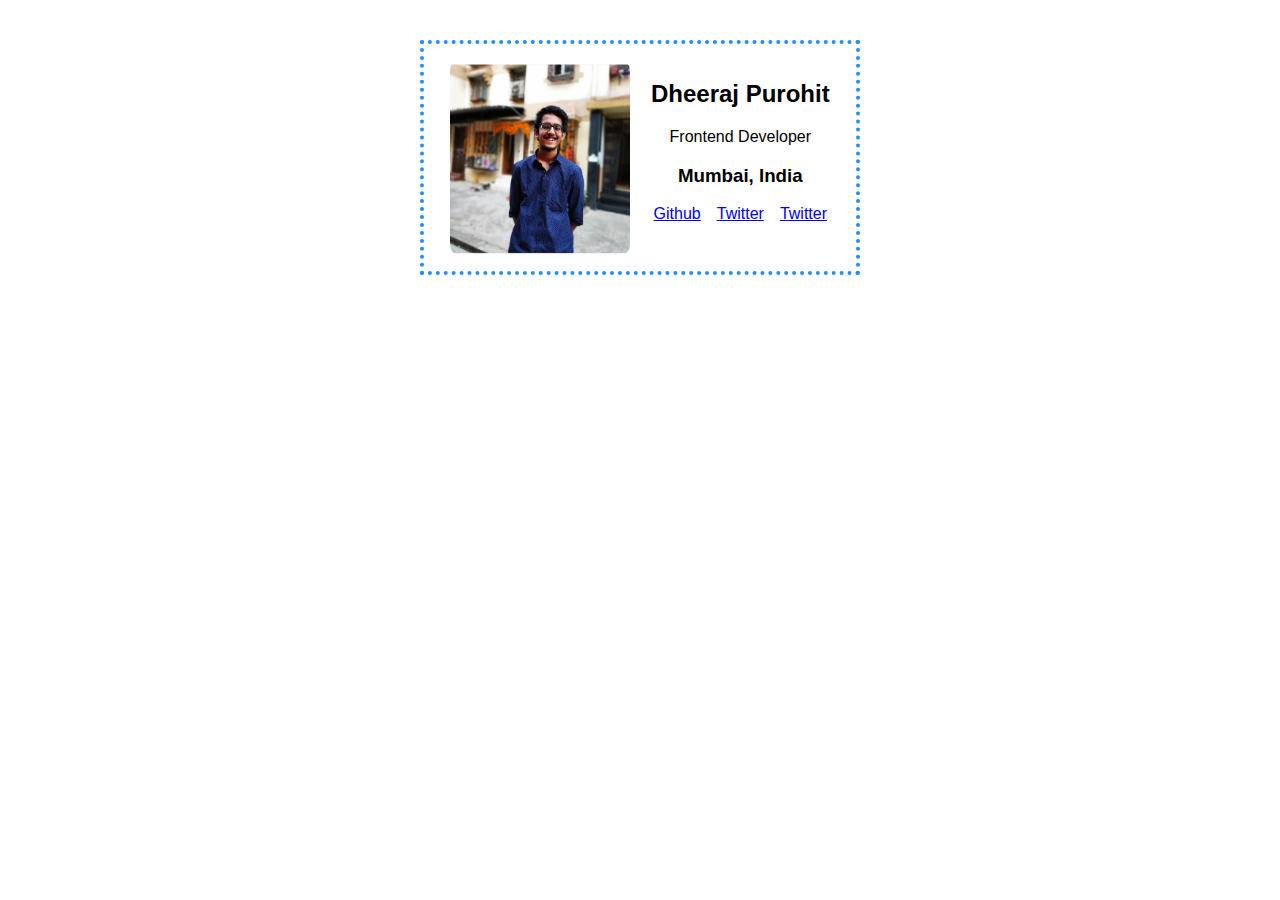
<file: UI/src/business-card/index.html>
<!DOCTYPE html>
<html lang="en">

<head>
  <meta charset="UTF-8">
  <meta http-equiv="X-UA-Compatible" content="IE=edge">
  <meta name="viewport" content="width=device-width, initial-scale=1.0">
  <link rel="stylesheet" href="https://cdnjs.cloudflare.com/ajax/libs/font-awesome/6.2.0/css/all.min.css"
    integrity="sha512-xh6O/CkQoPOWDdYTDqeRdPCVd1SpvCA9XXcUnZS2FmJNp1coAFzvtCN9BmamE+4aHK8yyUHUSCcJHgXloTyT2A=="
    crossorigin="anonymous" referrerpolicy="no-referrer" />
  <link rel="stylesheet" href="main.css" />

  <title>Business Card</title>
</head>

<body>
  <div class="card border-blue">
    <!-- alt is added -->
    <img class="avatar border-round" src="images/profile_pic.jpg" alt="dheeraj is smiling">

    <div>
      <h2>Dheeraj Purohit</h2>
      <p>Frontend Developer</p>
      <h3>Mumbai, India</h3>

      <div class="social">

        <a href="https://github.com/purohitdheeraj">
          <i class="fa-brands fa-github" aria-hidden="true"></i>
          <span class="sr-only">Github</span>
        </a>

        <a href="https://twitter.com/the_indianyoga">
          <i class="fa-brands fa-twitter" aria-hidden="true"></i>
          <span class="sr-only">Twitter</span>
        </a>

        <a href="https://twitter.com/the_indianyoga">
          <i class="fa-brands fa-linkedin" aria-hidden="true"></i>
          <span class="sr-only">Twitter</span>
        </a>

      </div>

    </div>

  </div>
</body>

</html>
</file>
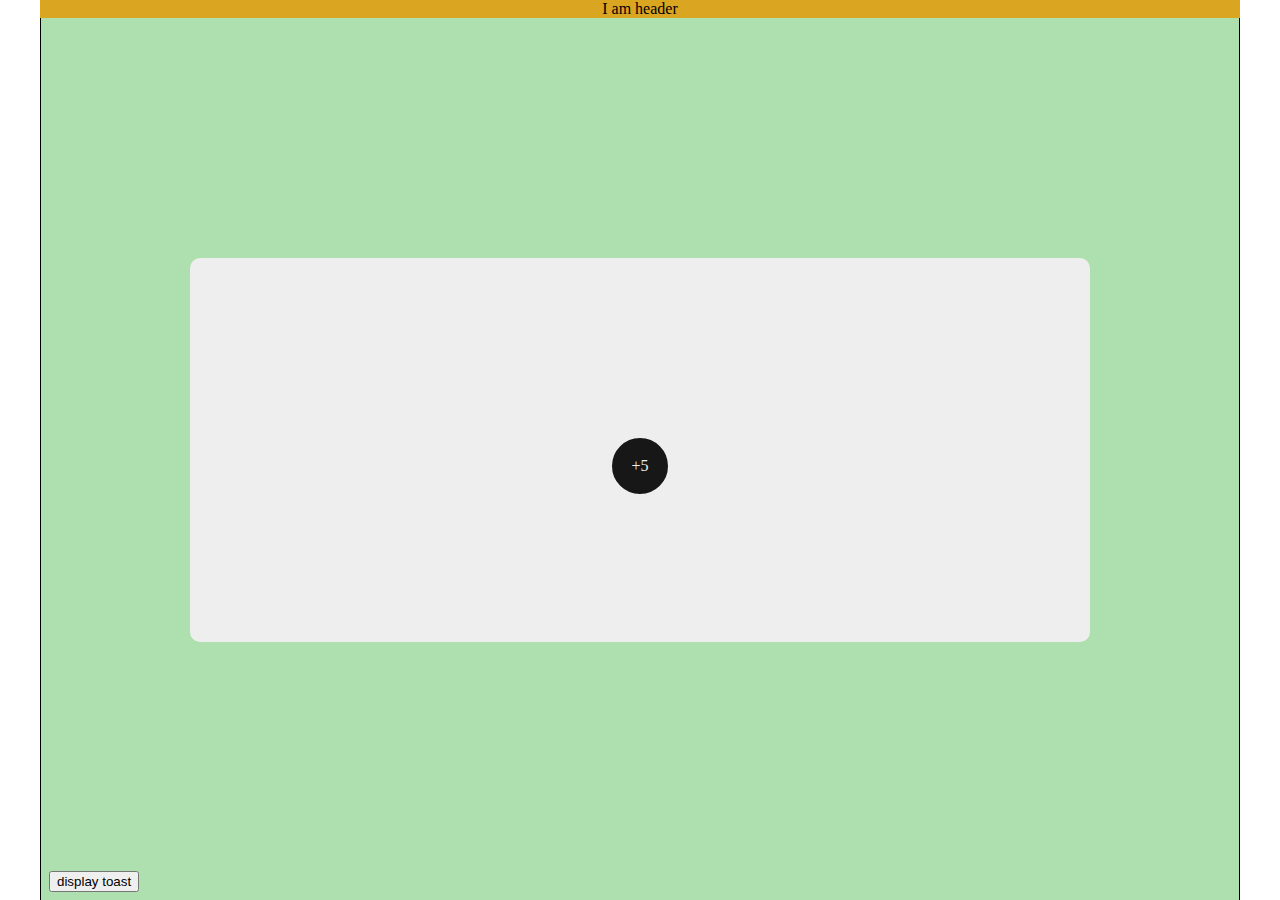
<file: UI/src/css-masterclass/index.html>
<!DOCTYPE html>
<html lang="en">

<head>
  <meta charset="UTF-8">
  <meta http-equiv="X-UA-Compatible" content="IE=edge">
  <meta name="viewport" content="width=device-width, initial-scale=1.0">
  <title>CSS basics 1</title>
  <link rel="stylesheet" href="https://cdnjs.cloudflare.com/ajax/libs/font-awesome/6.2.0/css/all.min.css"
    integrity="sha512-xh6O/CkQoPOWDdYTDqeRdPCVd1SpvCA9XXcUnZS2FmJNp1coAFzvtCN9BmamE+4aHK8yyUHUSCcJHgXloTyT2A=="
    crossorigin="anonymous" referrerpolicy="no-referrer" />
  <link rel="stylesheet" href="index.css" />
</head>

<body>
  <div class="container">

    <header>I am header</header>

    <div class="badge-container">
      <span class="icon-msg">
        <i class="fa-solid fa-envelope fa-8x"></i>
        <div class="badge fa-2x">+5</div>
      </span>

    </div>




    <div class="toast" id="toast-bar">
      I am Toast
    </div>


    <button class="btn-toast btn" id="toast-btn">display toast</button>

  </div>
  <script src="index.js"></script>
</body>

</html>
</file>
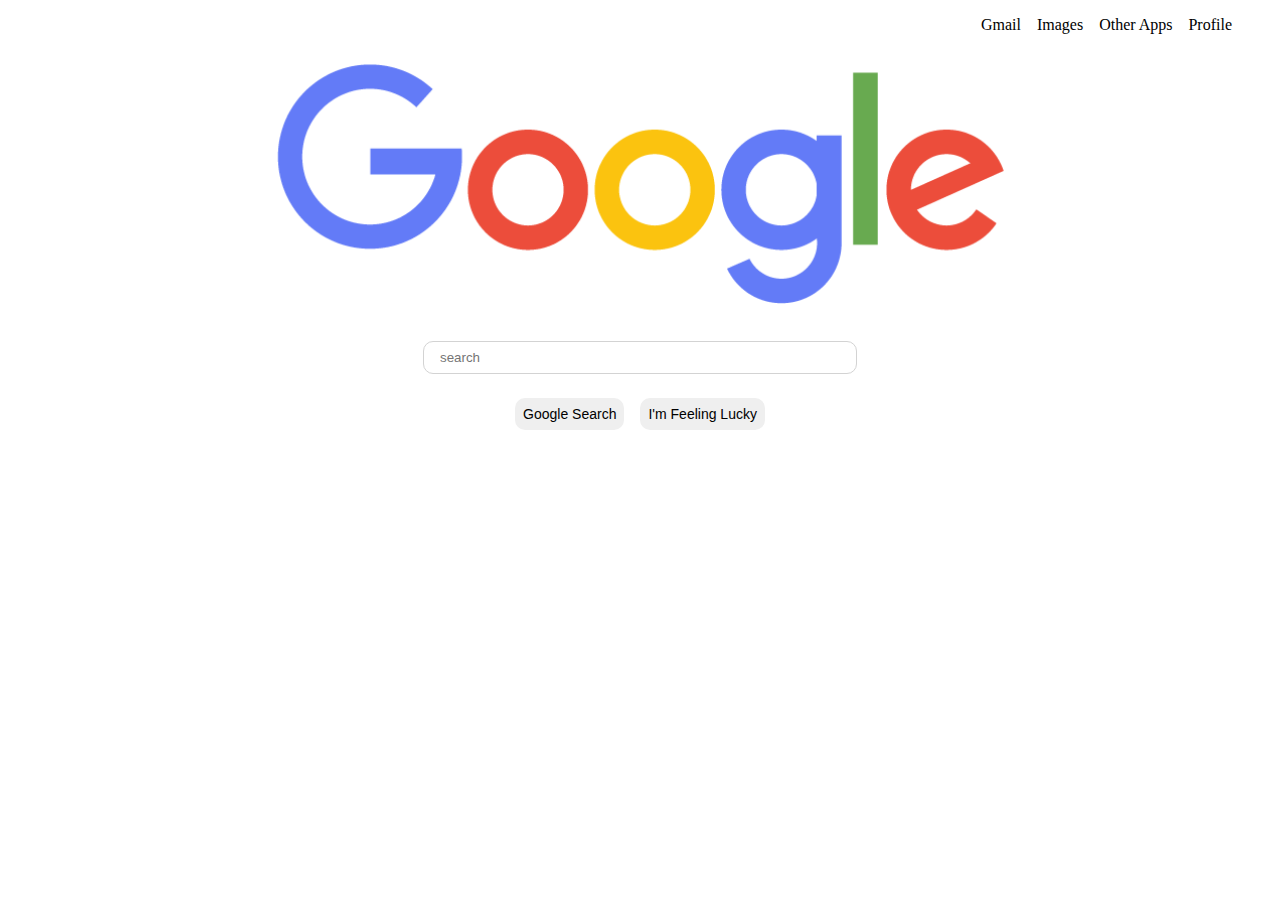
<file: UI/src/google-UI/index.html>
<!DOCTYPE html>
<html lang="en">

<head>
  <meta charset="UTF-8">
  <meta http-equiv="X-UA-Compatible" content="IE=edge">
  <meta name="viewport" content="width=device-width, initial-scale=1.0">

  <title>Google UI</title>
  <link rel="stylesheet" href="./css/main.css" />
</head>

<body>
  <header>
    <ul class="nav-list">
      <li>Gmail</li>
      <li>Images</li>
      <li>Other Apps</li>
      <li>Profile</li>
    </ul>
  </header>

  <section class="main">
    <img class="logo-img" src="./images/logo-img.png" alt="google"/>
    <input class="search-input" type="text" placeholder="search">
    <div class="btn-wrapper">
      <button class="btn">Google Search</button>
      <button class="btn">I'm Feeling Lucky</button>
    </div>
  </section>

</body>

</html>
</file>
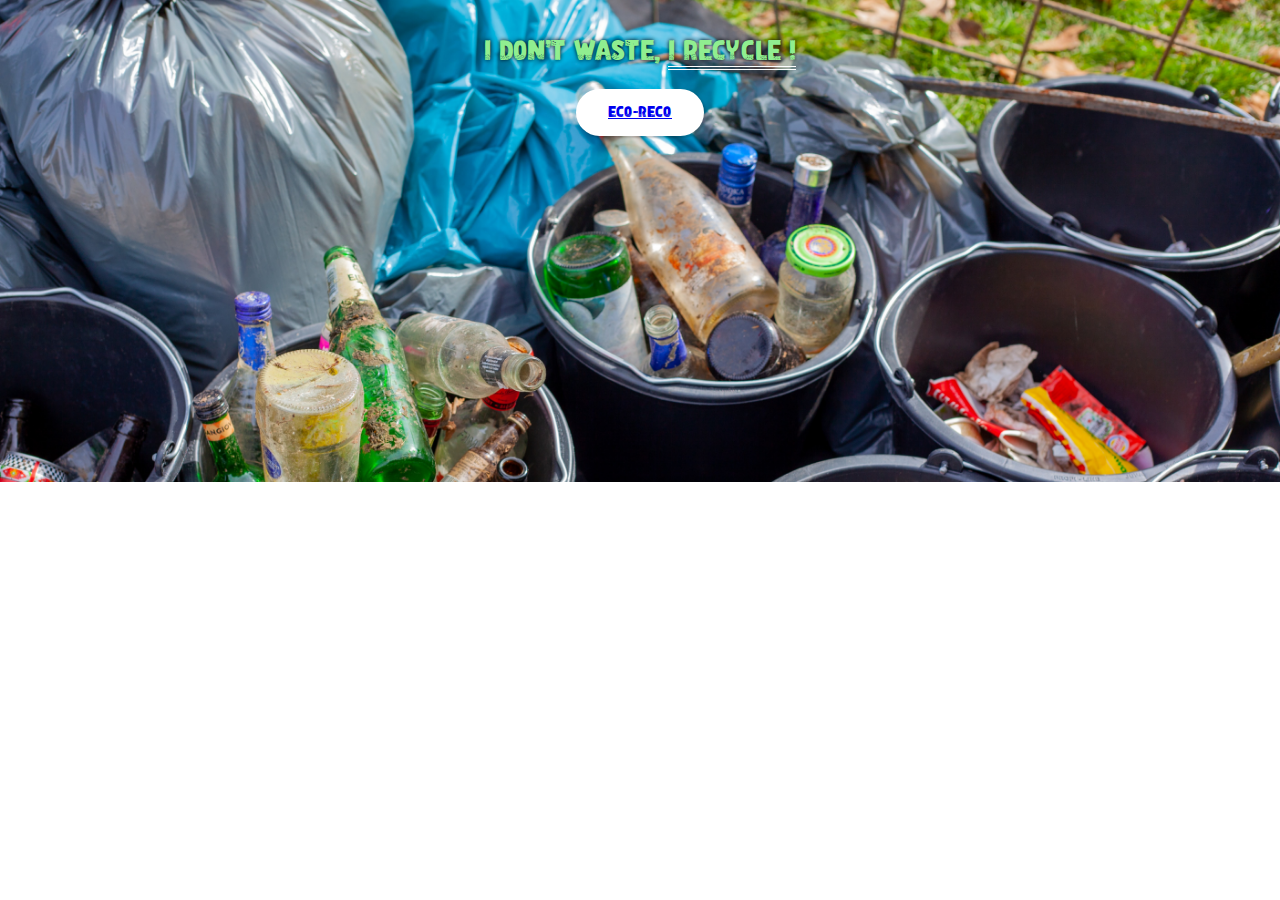
<file: UI/src/hero-banner/index.html>
<!DOCTYPE html>
<html lang="en">

<head>
  <meta charset="UTF-8">
  <meta http-equiv="X-UA-Compatible" content="IE=edge">
  <meta name="viewport" content="width=device-width, initial-scale=1.0">
  <title>Hero Banner</title>
  <link rel="stylesheet" href="index.css" />
</head>

<body>
  <div class="hero">
    <h2 class="title">I don't waste, <span class="highlight">I recycle !</span></h2>
    <div class="btn-wrapper">
      <a href="https://ecoreco.com/" class="btn cta-btn">
        Eco-Reco
      </a>
    </div>
  </div>
</body>

</html>
</file>
<file: UI/src/business-card/main.css>
body {
	margin: 0;
	/* web-safe fonts */
	font-family: "Trebuchet MS", "Lucida Sans Unicode",
		"Lucida Grande", "Lucida Sans", Arial, sans-serif;
}

.card {
	margin: 40px auto;
	padding: 1rem;
	border: 1px solid;
	width: 400px;
	display: flex;
	justify-content: space-around;
	/* using inheritance  property - will apply to other elements within card*/
	text-align: center;
}

.avatar {
	width: 180px;
}

.social {
	text-decoration: none;
	display: flex;
	justify-content: center;
	gap: 1rem;
}

/* utility class */

.border-round {
	border-radius: 10px;
}

.border-blue {
	border: 4px dotted dodgerblue;
}
</file>
<file: UI/src/css-masterclass/index.css>
/* border-box */
*,
*::after,
*::before {
	box-sizing: border-box;
}

body {
	margin: 0 auto;
	max-width: 1200px;
	border: 1px solid;
	border-top: 0;
	border-bottom: 0;
	box-sizing: border-box;
	text-align: center;
}

.container {
	padding: 2rem;
	/* very imp container layout will shift if padding not given due to margin */
	background: #aedfae;
	height: 100vh;
	position: relative;
	display: flex;
	justify-content: center;
	align-items: center;
	flex-direction: column;
}

header {
	position: fixed;
	top: 0;
	z-index: 1;
	background: goldenrod;
	width: 100%;
	max-width: 1200px;
}

.badge-container {
	padding: 1rem;
	background: #eee;
	max-width: 900px;
	width: 100%;
	height: 24rem;
	display: flex;
	justify-content: center;
	align-items: center;
	border-radius: 10px;
}

.icon-msg {
	position: relative;
}

.badge {
	position: absolute;
	top: -16px;
	right: -32px;
	width: 4rem;
	height: 4rem;
	background: #000;
	border-radius: 50%;
	opacity: 0.9;
	border: 4px solid #eee;
	color: #eee;
	display: flex;
	justify-content: center;
	align-items: center;
}

/* will exceed the body 1200px because of padding extra 
space can be solved by border-box on all prop before and after
*/

/* fixed is a bad guy it dont obey parent relative rule like absolute */

.toast {
	position: fixed;
	bottom: 0;
	max-width: 1200px;
	width: 100%;
	display: none;
	/* again very imp prop to set otherwise toast will overflow outside container */
	background: grey;
	color: #eee;
	margin: 2.5rem 0;
	padding: 0.5rem;
	border-radius: 10px;
}

.btn {
	position: absolute;
	bottom: 0;
	left: 0;
	margin: 0.5rem;
}

.toggle-toast {
	display: block;
	animation: fadein 0.5s, fadeout 0.5s 3s;
}

/* Animations to fade the snackbar in and out */
@-webkit-keyframes fadein {
	from {
		bottom: 0;
		opacity: 0;
	}
	to {
		bottom: 30px;
		opacity: 1;
	}
}

@keyframes fadein {
	from {
		bottom: 0;
		opacity: 0;
	}
	to {
		bottom: 30px;
		opacity: 1;
	}
}

@-webkit-keyframes fadeout {
	from {
		bottom: 30px;
		opacity: 1;
	}
	to {
		bottom: 0;
		opacity: 0;
	}
}

@keyframes fadeout {
	from {
		bottom: 30px;
		opacity: 1;
	}
	to {
		bottom: 0;
		opacity: 0;
	}
}
</file>
<file: UI/src/google-UI/css/main.css>
body {
	margin: 0 auto;
	padding: 0;
	width: 1200px;
}

.nav-list {
	display: flex;
	list-style: none;
	justify-content: flex-end;
	padding-inline-start: 0;
}

.nav-list li {
	margin: 0 8px;
}

.logo-img {
	display: block;
	max-width: 100%;
	margin: 0 auto;
	width: 800px;
}

.search-input {
	display: block;
	width: 400px;
	margin: 24px auto;
	border: 1px solid lightgray;
	padding: 8px 16px;
	border-radius: 10px;
}

.btn-wrapper {
	display: flex;
	justify-content: center;
}

.btn {
	border: none;
	padding: 8px;
	margin: 0 8px;
	border-radius: 10px;
	font-size: 14px;
	cursor: pointer;
}
</file>
<file: UI/src/hero-banner/index.css>
@font-face {
	font-family: natural;
	src: url("fonts/CartooNature.ttf");
}

body {
	margin: 0;
	padding: 0;
	background-repeat: no-repeat;
	text-align: center;
	font-family: natural;
}

.hero {
	background-image: url("images/main-bg.jpg");
	background-size: cover;
	padding: 16px;
	height: 50vh;
}

.btn-wrapper {
	display: block;
	text-align: center;
}

/* we made btn using div and a tag
that's why inline-block */
.btn {
	border: none;
	border-radius: 3em;
	box-shadow: 2px 2px 2px rgba(0, 0, 0, 0.2);
	display: inline-block;
	font-size: 1em;
	padding: 1em 2em;
	width: auto;
	font-family: inherit;
	background: white;
}

.cta-btn:hover {
	background-color: lightblue;
}

.title {
	font-weight: 500;
	color: lightgreen;
	text-shadow: 0 0 4px black;
	font-size: 28px;
}

/* utility */
.highlight {
	border-bottom: 4px double white;
}
</file>
